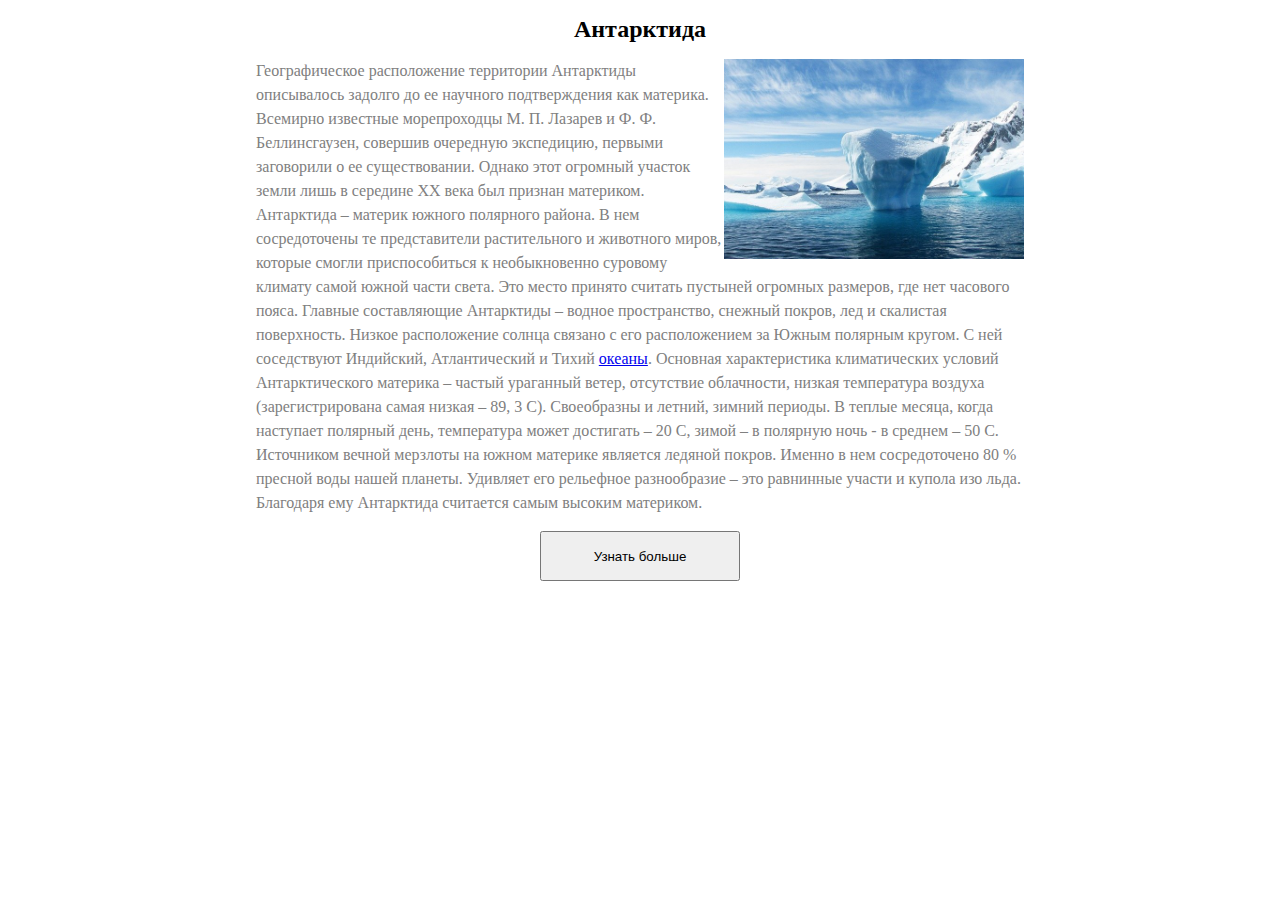
<file: index.html>
<!DOCTYPE html>
<html lang="ru">
<head>
    <meta charset="UTF-8">
    <meta name="viewport" content="width=device-width, initial-scale=1.0">
    <link rel="stylesheet" href="css/style.css">
    <title>Антарктида</title>
</head>

<body>
    <div class="wrap">
        <div class="content">
            <h1>Антарктида</h1>
            <p>
                <img src="img/iceberg.jpg" alt="Айсберг">
                Географическое расположение территории Антарктиды описывалось задолго 
                до ее научного подтверждения как материка. Всемирно известные 
                морепроходцы М. П. Лазарев и Ф. Ф. Беллинсгаузен, совершив очередную 
                экспедицию, первыми заговорили о ее существовании. Однако этот огромный 
                участок земли лишь в середине ХХ века был признан материком.

                Антарктида – материк южного полярного района. В нем сосредоточены те 
                представители растительного и животного миров, которые смогли 
                приспособиться к необыкновенно суровому климату самой южной части света. 
                Это место принято считать пустыней огромных размеров, где нет часового пояса. 
                Главные составляющие Антарктиды – водное пространство, снежный покров, лед и 
                скалистая поверхность. Низкое расположение солнца связано с его расположением 
                за Южным полярным кругом. С ней соседствуют Индийский, Атлантический и Тихий 
                <a href="mypage.html" target="_blank">океаны</a>.
                
                Основная характеристика климатических условий Антарктического материка 
                – частый ураганный ветер, отсутствие облачности, низкая температура 
                воздуха (зарегистрирована самая низкая – 89, 3 С). 
                Своеобразны и летний, зимний периоды. В теплые месяца, когда наступает 
                полярный день, температура может достигать – 20 С, зимой – в полярную ночь 
                - в среднем – 50 С.
                
                Источником вечной мерзлоты на южном материке является 
                ледяной покров. Именно в нем сосредоточено 80 % пресной воды нашей планеты. 
                Удивляет его рельефное разнообразие – это равнинные участи и купола изо льда. 
                Благодаря ему Антарктида считается самым высоким материком.
            </p>
            <button>Узнать больше</button>
            
        </div>
    </div>
</body>
</html>
</file>
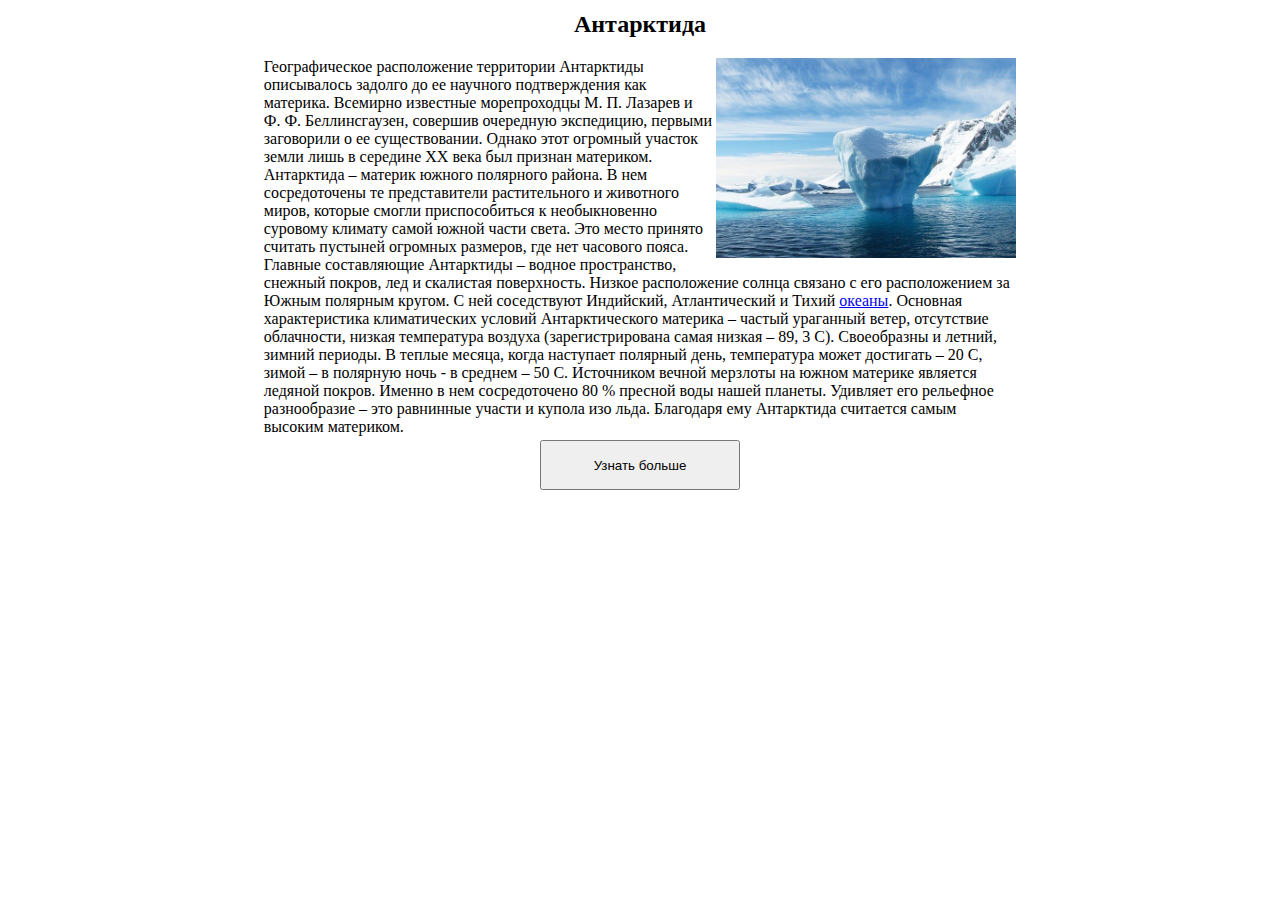
<file: email.html>
<!DOCTYPE HTML PUBLIC "-//W3C//DTD HTML 4.0 Transitional//EN">
<html lang="en">
<head>
    <meta charset="UTF-8">
    <meta name="viewport" content="width=device-width, initial-scale=1.0">
</head>
<body>
    <table width="60%" align = "center">
        <tr>
            <td> <h1 align = "center" style="font-size: 24px;"> Антарктида</h1> </td>
        </tr>

        <tr>
            <td>
                <p>
                <img src="img/iceberg.jpg" width="300" height="200 alt="Айсберг" align="right">
                Географическое расположение территории Антарктиды описывалось задолго 
                до ее научного подтверждения как материка. Всемирно известные 
                морепроходцы М. П. Лазарев и Ф. Ф. Беллинсгаузен, совершив очередную 
                экспедицию, первыми заговорили о ее существовании. Однако этот огромный 
                участок земли лишь в середине ХХ века был признан материком.

                Антарктида – материк южного полярного района. В нем сосредоточены те 
                представители растительного и животного миров, которые смогли 
                приспособиться к необыкновенно суровому климату самой южной части света. 
                Это место принято считать пустыней огромных размеров, где нет часового пояса. 
                Главные составляющие Антарктиды – водное пространство, снежный покров, лед и 
                скалистая поверхность. Низкое расположение солнца связано с его расположением 
                за Южным полярным кругом. С ней соседствуют Индийский, Атлантический и Тихий 
                <a href="mypage.html" target="_blank" onMouseOver="this.style.textDecoration='none'" onMouseOut="this.style.textDecoration='underline'">океаны</a>.
                
                Основная характеристика климатических условий Антарктического материка 
                – частый ураганный ветер, отсутствие облачности, низкая температура 
                воздуха (зарегистрирована самая низкая – 89, 3 С). 
                Своеобразны и летний, зимний периоды. В теплые месяца, когда наступает 
                полярный день, температура может достигать – 20 С, зимой – в полярную ночь 
                - в среднем – 50 С.
                
                Источником вечной мерзлоты на южном материке является 
                ледяной покров. Именно в нем сосредоточено 80 % пресной воды нашей планеты. 
                Удивляет его рельефное разнообразие – это равнинные участи и купола изо льда. 
                Благодаря ему Антарктида считается самым высоким материком.
            </p>
            </td>
        </tr>
        <tr>
            <td>
                <button style="width: 200px; height: 50px; position: relative; left: 50%;
                transform: translate(-50%, 0);">
                Узнать больше
                </button>
            </td>
        </tr>
    </table>
    
</body>
</html>
</file>
<file: css/style.css>
body {
    margin: 0;
    padding: 0;
    font-family: 'Times New Roman', Times, serif;
}

h1 {
    font-size: 24px;
    text-align: center;
}

a:hover {
    text-decoration: none;
}

a:visited {
    color: #9e4cb3;
}

p {
    font-size: 16px;
    color: grey;
    line-height: 1.5;
}

img {
    width: 300px;
    height: 200px;
    float: right;
}

button {
    width: 200px;
    height: 50px;
    position: relative;
    left: 50%;
    transform: translate(-50%, 0); 
}

.content {
    width: 60%;
    margin: 0 auto;
}

@media screen and (min-device-width: 767px) and (max-device-width: 1023px) {

    .content {
        width: 80%;
    }

}

@media screen and (min-device-width: 320px) and (max-device-width: 766px) {

    img {
        float: none;
        position: relative;
        left: 50%;
        transform: translate(-50%, 0); 
    }
    
    .content {
        width: 96%;
    }

}
</file>
